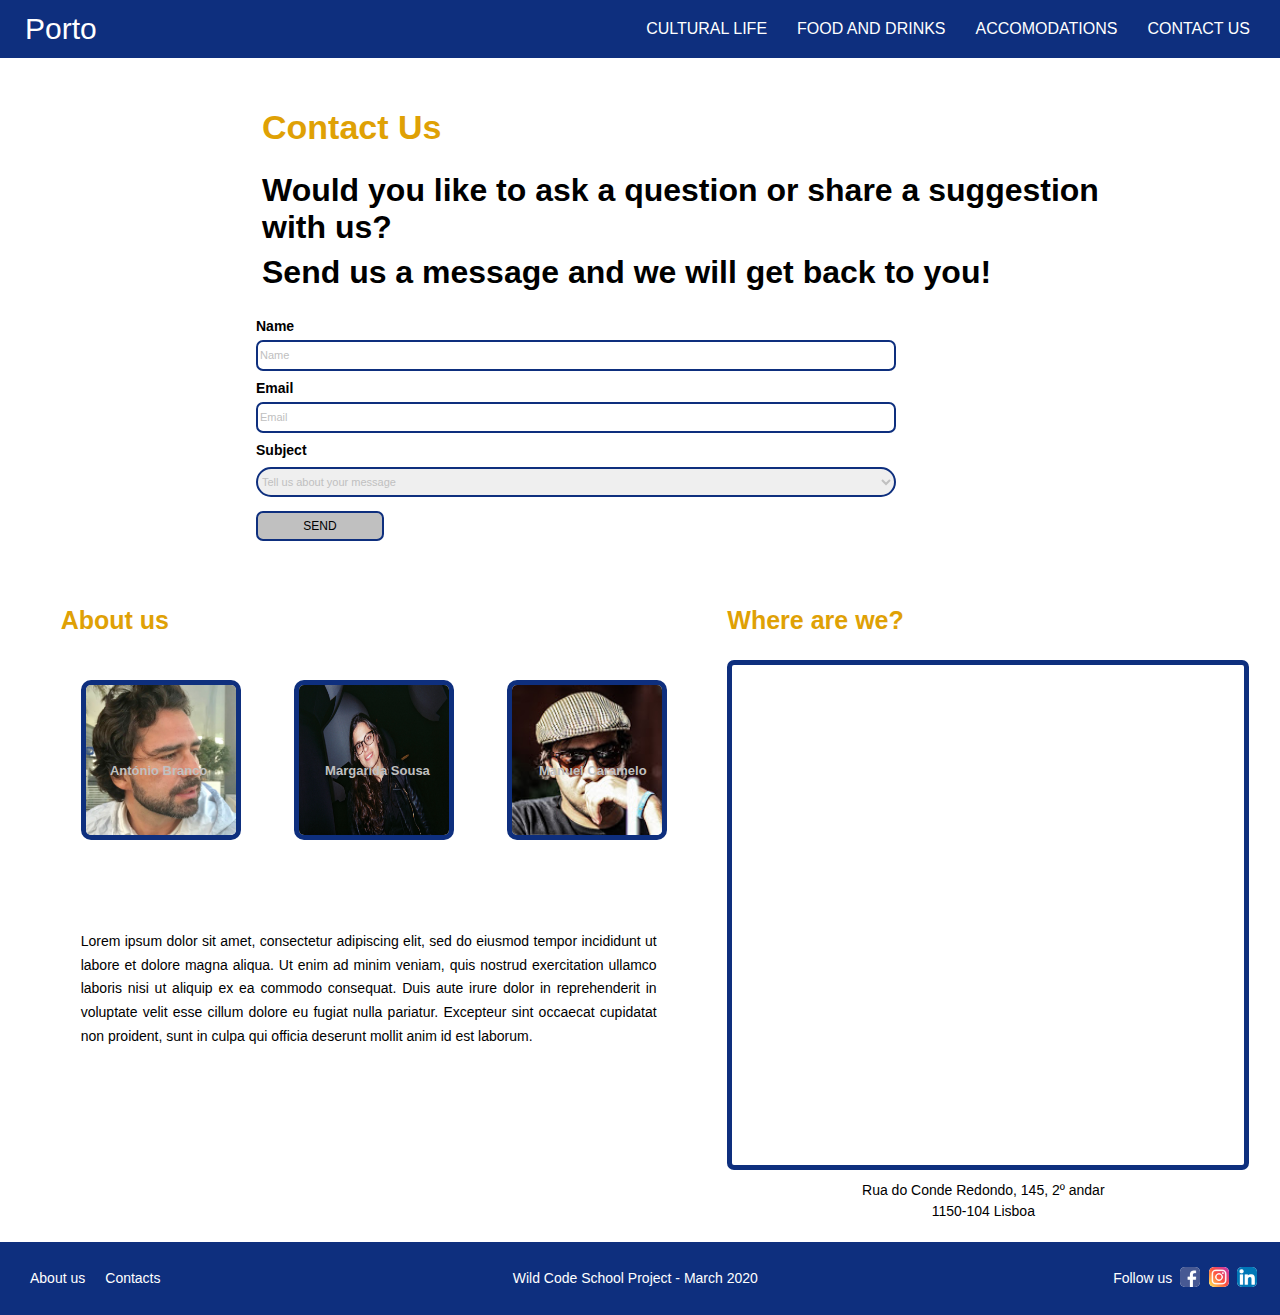
<file: contactPage/contact.html>
<!DOCTYPE html>
<html lang="en">

<head>
    <meta charset="UTF-8">
    <meta name="viewport" content="width=device-width, initial-scale=1.0">
    <link rel="stylesheet" type="text/css" href="contactStyles.css">
    <link href="https://fonts.googleapis.com/css?family=Noto+Sans+TC|Roboto&display=swap" rel="stylesheet">
    <link href="https://fonts.googleapis.com/css?family=Raleway:400,500,700,900&display=swap" rel="stylesheet">
    <link rel="js" type="script" href="script.js">
    <title>Discover Porto - Contact Us</title>
</head>

<body>
  <header>
    <div class="navbar">
      <a href="../index.html"><div class="logo">Porto</div></a>
      <div class="buttons-div">
        <div class="nav-buttons">
          <a href="../culturalPage/cultural.html"><div class="buttons">Cultural Life</div></a>
          <a href="../foodDrinksPage/restauracao.html"><div class="buttons">Food and Drinks</div></a>
        </div>
        <div class="nav-buttons">
          <a href="../hotelPage/hotel.html"><div class="buttons">Accomodations</div></a>
          <a href="../contactPage/contact.html"><div class="buttons">Contact us</div></a>
        </div>
      </div>
    </div>
  </header>

    <section class="pageTitle">
      <h1 class="pageTitle0">Contact Us</h1>
      <h1 class="pageTitle1">Would you like to ask a question or share a suggestion with us?</h1>
      <h1 class="pageTitle2">Send us a message and we will get back to you!</h1>
    </section>
    <section>
      <form>
        <label class="formDetailsLabel" for="Name">Name</label>
        <input class="formDetails" type="text" name="name"  value="Name" required placeholder="Type your name"/>
        <label class="formDetailsLabel" for="Email">Email</label>
        <input class="formDetails" name="email" type="email" value="Email" required placeholder="Enter a valid email address"/>
        <label class="SubjectLabel" for="Subject">Subject</label>
        <select class ="Subject" name="Subject" required>
          <option disabled selected value class ="Subject"> Tell us about your message </option>
          <option value="Suggestion" class ="Subject">Sugestion</option>
          <option value="Doubt" class ="Subject">Doubt</option>
          <option value="Others" class ="Subject">Others</option>
       <label class="messageArea" for="Message" >Message</label>
       <textarea value="Message" class="messageArea" placeholder="Leave us your message here" required></textarea>
       <input class="button" type="submit" value="SEND" />
     </form>
    </section>
    
    
    
  
    <div class="AboutUsLocationDiscription">
      <div class="AboutUsDiscription1">
        <h3 class="aboutUsH3">About us</h3>
          <div class="AboutUs">
              <div class="NameIndividual">
                <img class="Pic" src="Antonio.jpg" alt="Antonio Branco"></img>
                  <a class="Name"  href="https://www.linkedin.com/in/antoniobranco1/">António Branco</a>
                </div>
                <div class="NameIndividual">
                  <img class="Pic" src="Margarida.jpg" alt="Margarida Sousa"></img>
                  <a class="Name"  href="http://linkedin.com/in/margarida-sousa-59323342">Margarida Sousa</a>
                </div>
                <div class="NameIndividual">
                  <img class="Pic" src="Manuel.jpg" alt="Manuel Caramelo"></img>
                  <a class="Name"  href="https://www.linkedin.com/in/manuel-caramelo-7a6907170/">Manuel Caramelo</a>
                </div>
            </div>
              <div class="discription">
                Lorem ipsum dolor sit amet, consectetur adipiscing elit, sed do eiusmod tempor incididunt ut labore et dolore magna aliqua. Ut enim ad minim veniam, quis nostrud exercitation ullamco laboris nisi ut aliquip ex ea commodo consequat. Duis aute irure dolor in reprehenderit in voluptate velit esse cillum dolore eu fugiat nulla pariatur. Excepteur sint occaecat cupidatat non proident, sunt in culpa qui officia deserunt mollit anim id est laborum.
              </div>  
            </div>
                <div class="Location">
                <h3 class="locationDetailsH3">Where are we?</h3>
                <iframe class="map" src="https://www.google.com/maps/embed?pb=!1m14!1m8!1m3!1d12450.773820839253!2d-9.145971!3d38.7248464!3m2!1i1024!2i768!4f13.1!3m3!1m2!1s0x0%3A0xf15ee6ad086fad6b!2sWild%20Code%20School%20Lisbon%20-%20Web%20development%20and%20Data%20training!5e0!3m2!1spt-PT!2spt!4v1585145292368!5m2!1spt-PT!2spt"  allowfullscreen="" aria-hidden="false" tabindex="0">
                </iframe>
                  <div class="locationDetails">Rua do Conde Redondo, 145, 2º andar <br>1150-104 Lisboa</div>
                </div>
          </div>
          <footer class="footer-section">
            <div class="footer">
              <div class="foot-text">
                <a href="../contactPage/contact.html"><div class="foot-note">About us</div></a>
                <a href="../contactPage/contact.html"><div class="foot-note">Contacts</div></a>
              </div>
              <div class="foot-text">
                <div class="foot-note">Wild Code School Project - March 2020</div>
              </div>
              <div class="foot-text">
                <div class="foot-note foot-center">
                  Follow us    
                  <a href="https://www.facebook.com/wildcodeschoolportugal/" target="_blank"><img class="foot-icon" alt="Facebook Icon" src="images/icons/facebook.png"></a>
                  <a href="https://www.instagram.com/wildcodeschoollisbon/" target="_blank"><img class="foot-icon" alt="Instagram Icon" src="images/icons/instagram.png"></a>
                  <a href="https://www.linkedin.com/school/wild-codes-chool/?originalSubdomain=pt" target="_blank"><img class="foot-icon" alt="LinkedIn Icon" src="images/icons/linkedin.png"></a>
                </div>
              </div>
            </div>
          </footer>
</body>
</html>
</file>
<file: contactPage/contactStyles.css>
@import url("https://fonts.googleapis.com/css?family=Noto+Sans+TC|Roboto&display=swap");

body {
    margin:0px;
    font-family: ‘Noto Sans TC’, sans-serif;
}

/* NAVBAR */

.navbar {
    background: #0E2F7E;
    display: flex;
    flex-wrap: wrap;
    flex-direction: row;
    justify-content: space-between;
    align-items: center;
    padding: 12px 15px 12px 15px;
    font-family: ‘Noto Sans TC’, sans-serif;
  }
  
  .logo {
    color: white;
    font-size: 30px;
    margin-left: 10px;
  }
  
  .buttons-div {
    display: flex;
    flex-wrap: wrap;
    flex-direction: row;
  }
  
  .nav-buttons {
    display: flex;
    flex-wrap: wrap;
    flex-direction: row;
    justify-content: flex-end;
  }
  
  .buttons {
    padding: 7px 15px;
    color: white;
    border-radius: 5px;
    text-transform: uppercase;
  }
  
  .buttons:hover  {
    background: cornflowerblue;
    transition: .5s;
  }

  a {
    text-decoration: none;
  }

.pageTitle
{
    width:70vw;
    display: flex;
    flex-direction: column;
    justify-content: left;
    align-items: flex-start;
    margin-left:20px;
    margin: auto;
}

.pageTitle0
{   width:100%;
    margin-bottom: 4px;
    color: rgb(223, 161, 5);
    font-family: ‘Raleway’, sans-serif;
    font-size: 34px;
    font-weight: bold;
    margin-top: 50px;
    margin-left: 70px;
}

.pageTitle1
{   width:100%;
    margin-bottom: 4px;
    margin-left: 70px;
}

.pageTitle2
{   width:100%;
    margin-top: 4px;
    margin-left: 70px;
}

form
{
    display: grid;
    width: 50vw;
    margin-top: 0px;
    padding-left:20%;
    padding-right:20%;
}

.formDetails
{
    margin-bottom: 4px;
    margin-top: 2px;
    font-size: 11px;
    border-radius: 7px;
    border: solid 2px #0E2F7E;
    color:rgb(192,192,192);
    height: 25px;
}

.formDetailsLabel
{
    font-size: 14px;
    height: 20px;
    font-weight: bold;
    padding-top: 5px;
    
}

.SubjectLabel
{
    font-size: 14px;
    border-width: 1px;
    border-color: black;
    height: 25px;
    font-weight: bold;
    padding-top: 5px; 
}

.Subject
{
    margin-bottom: 4px;
    font-size: 11px;
    border: solid 2px #0E2F7E;
    border-radius: 20px;
    color:rgb(192,192,192);
    height: 30px;
}

.messageArea
{
    margin-top: 15px;
    margin-bottom: 6px;
    font-size: 11px;
    height:100px;
    border-radius: 7px;
    border: solid 2px #0E2F7E;
}

.button
{
    background-color: rgb(192,192,192);
    height: 30px;
    width: 20%;
    align-self: center;
    margin-top: 10px;
    margin-bottom: 40px;
    border-radius: 7px;
    border: solid 2px #0E2F7E;
    font-size: 12px;
}

.aboutUsH3
{
   
    margin-left: 20px;
    width: 100%;
    color: rgb(223, 161, 5);
    font-family: ‘Raleway’, sans-serif;
    font-size: 25px;
    font-weight: bold;
}

.AboutUsLocationDiscription
{
    display: flex;
    flex-direction: row;
    justify-content: space-evenly;
    flex-wrap: wrap;
}

.AboutUsDiscription1
{
    display: flex;
    flex-wrap: wrap;
    flex-direction: column;
    width: 45%;
    margin-right: 0px;
    
}

.AboutUs
{
    display: flex;
    flex-direction: row;
    width: 100%;
    padding-left: 20px;
   
    justify-content: space-between;
    margin-left: 20px;
    margin-top:0px;
    margin-bottom: 0px;
    flex-wrap: wrap;
    /*align-items: flex-start;*/
}


.Location
{
    flex-direction: column;
    display: flex;
    flex-wrap: wrap;
    align-items: right;
    width: 40%;
    justify-content: start;
    padding-left:70px;
    
   
    
}

.locationDetailsH3
{
    width: 70%;
    color: rgb(223, 161, 5);
    font-family: ‘Raleway’, sans-serif;
    font-size: 25px;
    font-weight: bold;
    
}


.map
{
height: 500px;
width: 100%;
border-radius: 7px;
    border: solid 5px #0E2F7E;
/*position: absolute;*/

/*align-items: left;*/
}


.NameIndividual
{
    width: 150px;
    height: 150px

    
}

.Pic
{
    width: 150px;
    height: 150px;
    color:blue;
    border-radius: 10px;
    margin-top: 20px;
    padding: 0px;
    border: solid 5px #0E2F7E;
    
}


.locationDetails 
{
    align-self:baseline;
    padding-top: 0px;
    line-height: 150%;
    font-size: 14px;
    padding-top:10px;
    text-align:center;
    width:100%
    /*margin-block-start: 0px;*/
}





.Name
{
    color:rgb(192,192,192);
    position: absolute;
    font-size: 13px;
    font-weight: bold;
    text-decoration: none;  
    transform: translate(30%,-540%);
}





.discription
{
    display: flex;
    flex-direction: column;
    width: 100%;
    padding-left: 20px;
    font-size: 14px;
    margin-left: 20px;
    margin-top: 120px;
    text-align: justify;
    text-justify: inter-character;
    line-height: 170%;
    /*clear:both;*/
}

.footer-section {
    width: 100%;
    padding: 20px;
    font-size: 14px;
    margin-top: 20px;
    background-color: #0E2F7E;
    color: white;
    display: flex;
    flex-wrap: wrap;
    align-content: center;
  }
  
  .footer {
    width: 100%;
    display: flex;
    flex-wrap: wrap;
    flex-direction: row;
    align-items: center;
    justify-content: space-between;
  }
  
  .foot-text {
    display: flex;
    flex-wrap: wrap;
    flex-direction: row;
    margin: 5px 20px 5px 10px;
  }
  
  .foot-note {
    margin-right: 20px;
    color: white;
  }
  
  .foot-icon {
    width: 20px;
    height: 20px;
    margin-left: 5px;
    background-color: white;
    border-radius: 5px;
  }
  
  .foot-center {
    display: flex;
    flex-direction: row;
    align-items: center;
    justify-content: space-evenly;
    width: 150px;
  }


  @media (max-width: 800px) {

    .buttons-div {
        flex-direction: column;
    }
    
    .pageTitle
    {
        margin-left:0px;
        padding-left: 10%;
        padding-right: 10%;
    }
    
    
    .pageTitle0
    {
        margin-left:10%;
        margin-right:10%;
        width:100%;
    }
    
    
    .pageTitle1
    {
        font-size: 20px;
        margin-left:10%;
        margin-right:10%;
        width:100%;
        text-align: center;
    }

    .pageTitle2
    {
        font-size: 20px;
        margin-left:10%;
        margin-right:10%;
        width:100%;
        text-align: center;
    }
    

    .button
    {
        width: 60vw;
        margin-bottom: 30px;
    }

    .form
    {
        width: 60vw;
        padding-left: 20vw;
        padding-right: 20vw;
    }

    .locationDetails
    {
        font-size: 16px;
    }

    .discription
    {
        width: 80vw;
    }

    .AboutUsLocationDiscription
    {
        flex-direction: column;
        width:100%;
    }

    .Pic
    {
        width: 90px;
        height: 90px;
        hover:
        
    }


    .NameIndividual
    {
        display:flex;
        flex-direction: column;
        justify-content: flex-end;
        width: 32%;
        height: 40%;
        position: unset;
        
    }

    .Name
    {

        color: black;
        font-size: 11px;
        text-align: center;
        position: unset;
        transform: translate(0%,0%);
        width:90px;
        padding-top: 10px;
    }

    .Location
    {
        width:100%;
        align-items: center;
        text-align:center;
        padding-left: 15px;
    }

    .map
    {
        height: 200px;
        width:90%;
    }

    .locationDetails
    {
        width:100%;
        text-align: center;
        
    }

    .AboutUsDiscription1
    {
    width: 100%;
    
    }

    .aboutUsH3
    {
        width: 100%;
        text-align: center;
        font-size: 24px;
        margin-bottom: 5px;
    }

    .discription
    {
        margin-top:15px;
        width: 100%;
        text-align: center;
        padding-left:0px;
    }

    .locationDetailsH3
    {
        font-size:24px;
    }
    
    .buttons-div {
        flex-direction: column;
      }
  }
</file>
